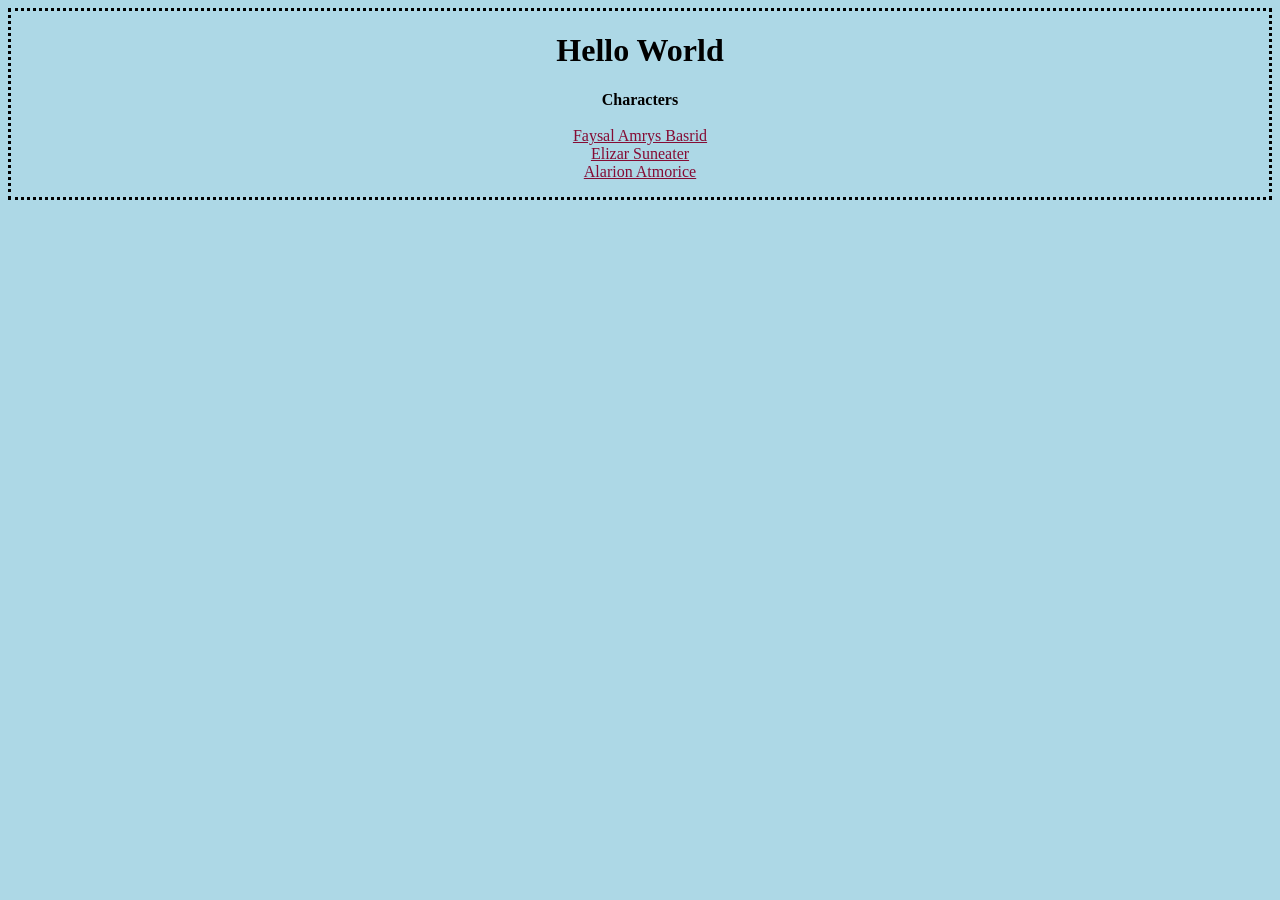
<file: index.html>
<!DOCTYPE html>
<html>
<head>
   <title>Main Index Page</title>
   <link rel="stylesheet" type="text/css" href="styles.css">
</head>
<body>
   <h1><center>Hello World</center></h1>
   <p><center><b>Characters</b>
      <br>
      <br> <a href="faysal.html">Faysal Amrys Basrid</a>
      <br> <a href="suneater.html">Elizar Suneater</a>
      <br> <a href="alarion.html">Alarion Atmorice</a>
   </center></p>
</body>
</html>
</file>
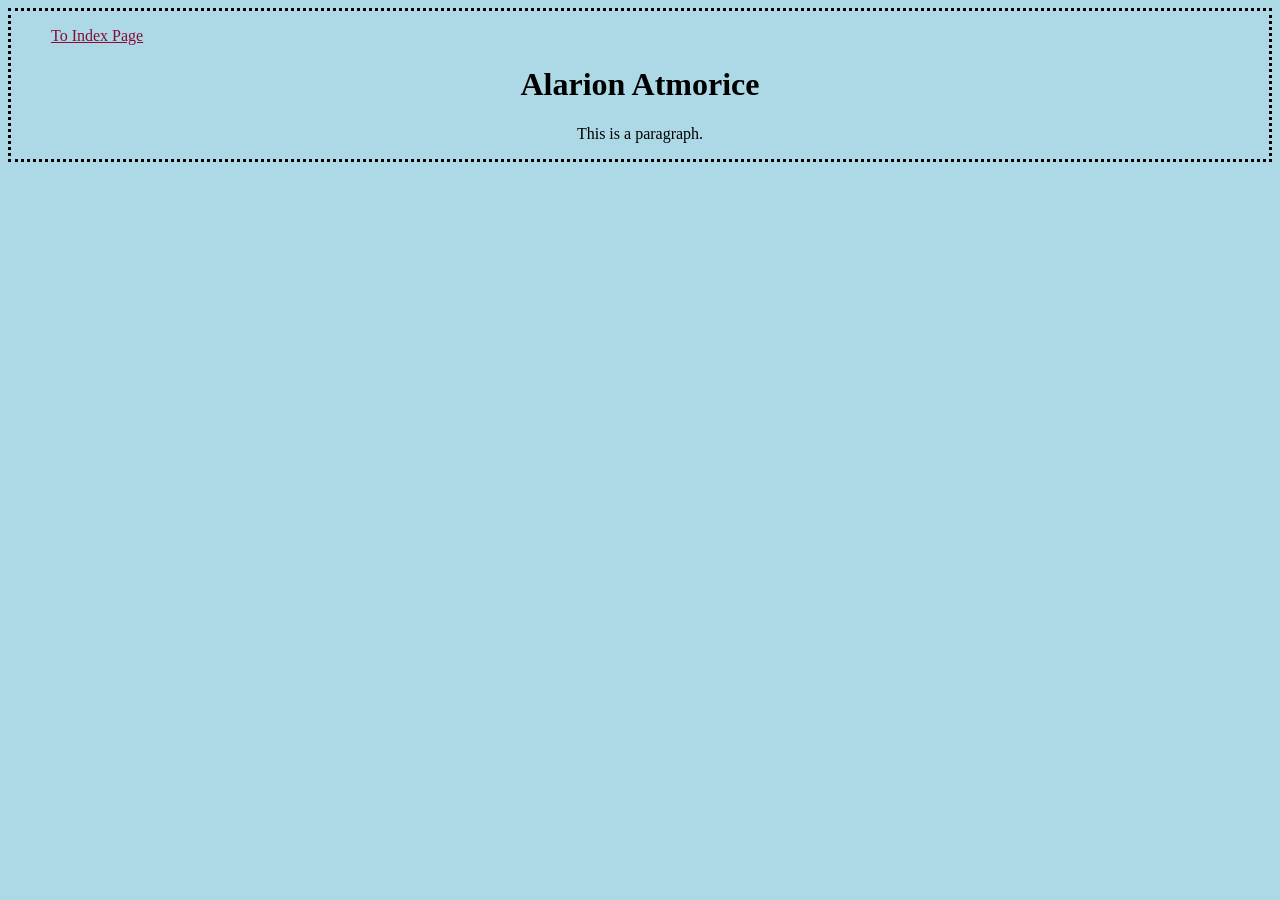
<file: alarion.html>
<!DOCTYPE html>
<html>
<head>
   <title>Alarion Atmorice</title>
   <link rel="stylesheet" type="text/css" href="styles.css">
</head>
<body>
   <p><blockquote><a href="index.html">To Index Page</a></blockquote></p>
   <h1><center>Alarion Atmorice</center></h1>
   <p><center>This is a paragraph.</center></p>
</body>
</html>
</file>
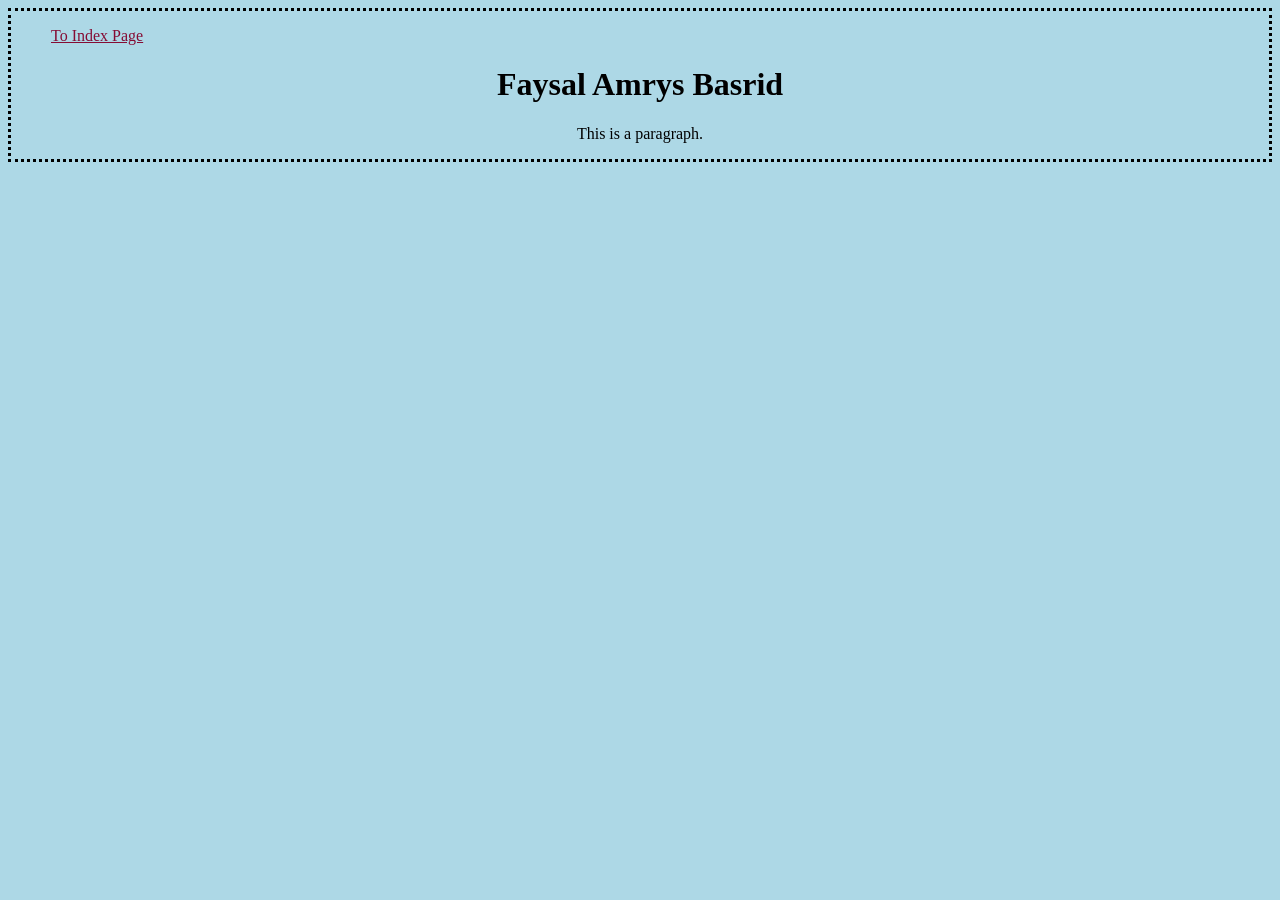
<file: faysal.html>
<!DOCTYPE html>
<html>
<head>
   <title>Faysal Amrys Basrid</title>
   <link rel="stylesheet" type="text/css" href="styles.css">
</head>
<body>
   <p><blockquote><a href="index.html">To Index Page</a></blockquote></p>
   <h1><center>Faysal Amrys Basrid</center></h1>
   <p><center>This is a paragraph.</center></p>
</body>
</html>
</file>
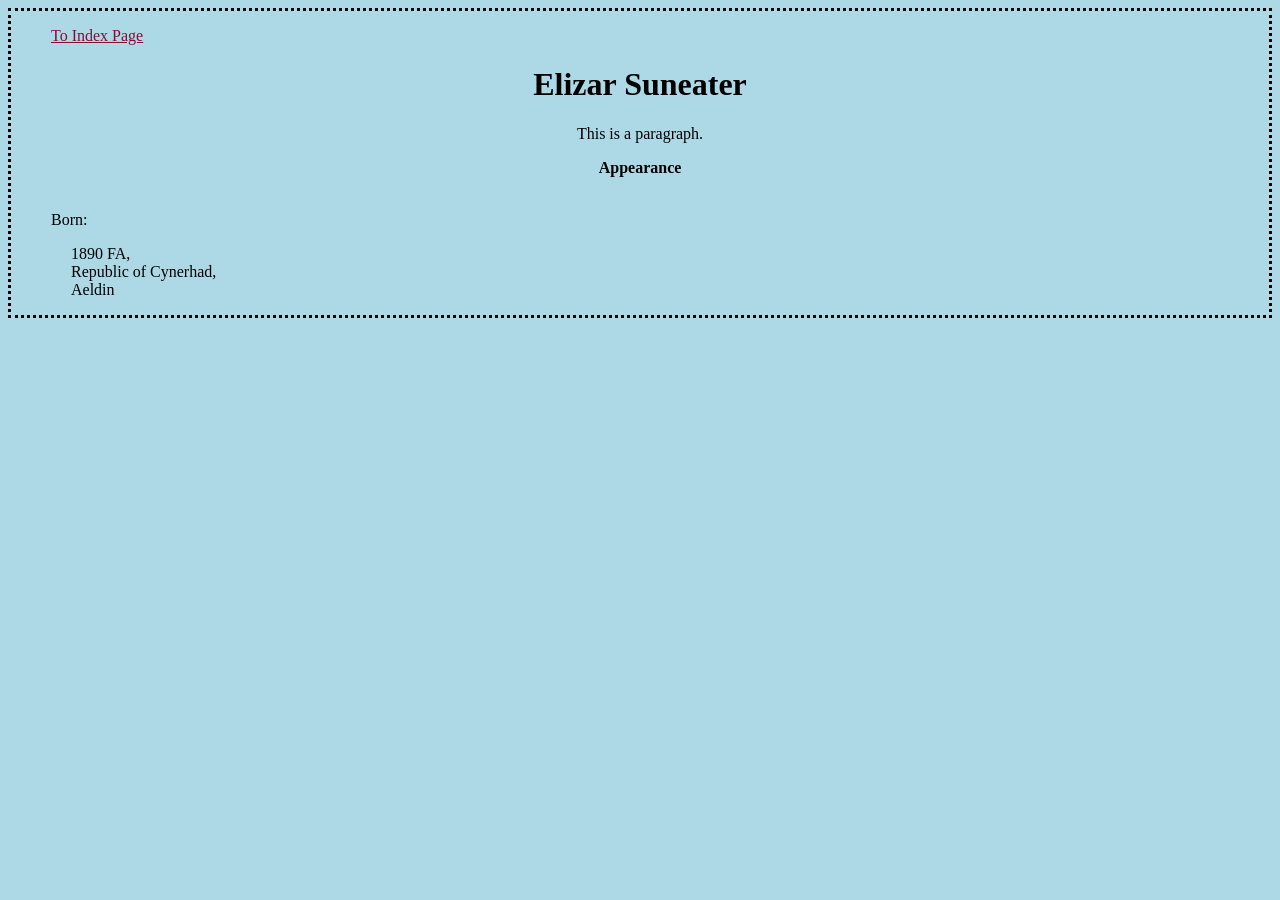
<file: suneater.html>
<!DOCTYPE html>
<html>
<head>
   <title>Elizar Suneater</title>
   <link rel="stylesheet" type="text/css" href="styles.css">
</head>
<body>
    <p><blockquote><a href="index.html">To Index Page</a></blockquote></p>
   <h1><center>Elizar Suneater</center></h1>
   <p><center>This is a paragraph.</center></p>
   <p><center><b>Appearance</b></center>
      <blockquote>
      <br> Born: 
      <br> <p style="margin-left: 20px;">1890 FA,
        <br> Republic of Cynerhad,
        <br>Aeldin</p>
      </blockquote>
</body>
</html>
</file>
<file: styles.css>
body {
   background-color: lightblue;
   border-width: 3px;
   border-color: black;
   border-style: dotted;
}

/*<-- Hyperlink Colors -->*/
a {
   color: rgb(133, 12, 52);
}

a:visited {
   color: rgb(133, 12, 52);
}

a:hover {
   color: red;
}

a:active {
   color: darkred;
}
</file>
